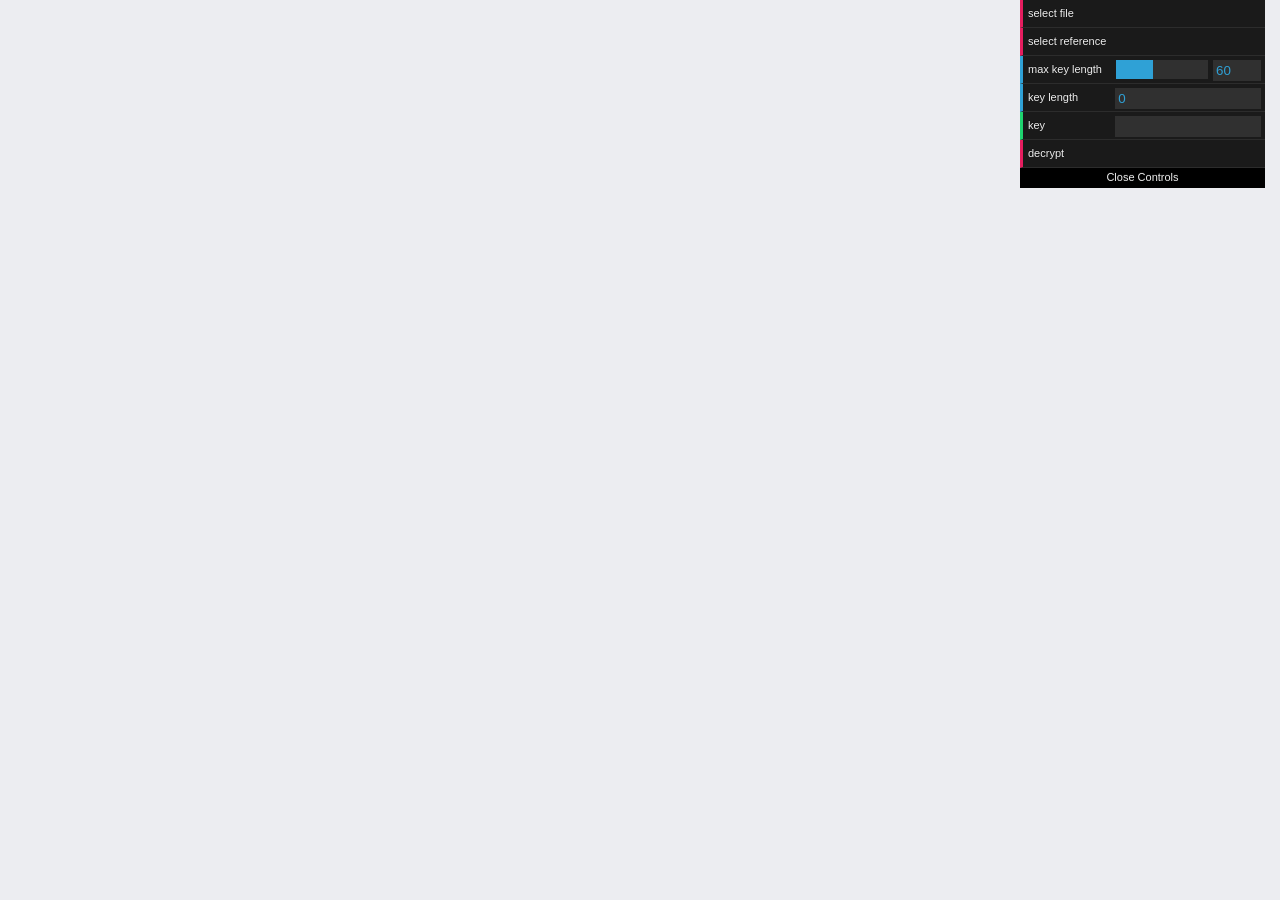
<file: index.html>
<!DOCTYPE html>
	<html>
		<head>
			<!--<meta charset="charset=ISO-8859-1">-->
			
			<title>Attack Image</title>
			<!--<script src="./js/dat.gui.min.js"></script>-->
			<!--<script src="./js/histogram.js"></script>-->
			  <!--[if lt IE 9]>
				<script src="http://html5shiv.googlecode.com/svn/trunk/html5.js"></script>
				<![endif]-->
			<!--<link rel="stylesheet" href="./css/attack_image.css">-->
			<style>
				html, body { margin: 0; padding: 0; overflow: hidden; }
				body, div
				{
					-webkit-touch-callout: none;
					-webkit-user-select: none;
					-khtml-user-select: none;
					-moz-user-select: -moz-none;
					-ms-user-select: none;
					-o-user-select: none;
					user-select: none;
				}
				#modegui {
					position: absolute;
					top: 110px;
					right:0px;
				}
			</style>
		</head>
		<body>
		 <div style="width:590px; max-width:590px;" id="main">
			<canvas id="canvas" width = 585px; height= 300px; style="background-color: rgba(158, 167, 184, 0.2)"></canvas>
		</div>
		<div style="display:none">
		<input type="file" id="encFile" name="encFiles[]" />
		<output id="encList"></output>
		<input type="file" id="refFiles" name="refFiles[]" multiple />
		<output id="refList"></output>
		<input type="button" id="meh"></input>
		</div>
		<script>
			/**
			 * dat-gui JavaScript Controller Library
			 * http://code.google.com/p/dat-gui
			 *
			 * Copyright 2011 Data Arts Team, Google Creative Lab
			 *
			 * Licensed under the Apache License, Version 2.0 (the "License");
			 * you may not use this file except in compliance with the License.
			 * You may obtain a copy of the License at
			 *
			 * http://www.apache.org/licenses/LICENSE-2.0
			 */
			var dat=dat||{};dat.gui=dat.gui||{};dat.utils=dat.utils||{};dat.controllers=dat.controllers||{};dat.dom=dat.dom||{};dat.color=dat.color||{};dat.utils.css=function(){return{load:function(f,a){a=a||document;var d=a.createElement("link");d.type="text/css";d.rel="stylesheet";d.href=f;a.getElementsByTagName("head")[0].appendChild(d)},inject:function(f,a){a=a||document;var d=document.createElement("style");d.type="text/css";d.innerHTML=f;a.getElementsByTagName("head")[0].appendChild(d)}}}();
			dat.utils.common=function(){var f=Array.prototype.forEach,a=Array.prototype.slice;return{BREAK:{},extend:function(d){this.each(a.call(arguments,1),function(a){for(var c in a)this.isUndefined(a[c])||(d[c]=a[c])},this);return d},defaults:function(d){this.each(a.call(arguments,1),function(a){for(var c in a)this.isUndefined(d[c])&&(d[c]=a[c])},this);return d},compose:function(){var d=a.call(arguments);return function(){for(var e=a.call(arguments),c=d.length-1;0<=c;c--)e=[d[c].apply(this,e)];return e[0]}},
			each:function(a,e,c){if(a)if(f&&a.forEach&&a.forEach===f)a.forEach(e,c);else if(a.length===a.length+0)for(var b=0,p=a.length;b<p&&!(b in a&&e.call(c,a[b],b)===this.BREAK);b++);else for(b in a)if(e.call(c,a[b],b)===this.BREAK)break},defer:function(a){setTimeout(a,0)},toArray:function(d){return d.toArray?d.toArray():a.call(d)},isUndefined:function(a){return void 0===a},isNull:function(a){return null===a},isNaN:function(a){return a!==a},isArray:Array.isArray||function(a){return a.constructor===Array},
			isObject:function(a){return a===Object(a)},isNumber:function(a){return a===a+0},isString:function(a){return a===a+""},isBoolean:function(a){return!1===a||!0===a},isFunction:function(a){return"[object Function]"===Object.prototype.toString.call(a)}}}();
			dat.controllers.Controller=function(f){var a=function(a,e){this.initialValue=a[e];this.domElement=document.createElement("div");this.object=a;this.property=e;this.__onFinishChange=this.__onChange=void 0};f.extend(a.prototype,{onChange:function(a){this.__onChange=a;return this},onFinishChange:function(a){this.__onFinishChange=a;return this},setValue:function(a){this.object[this.property]=a;this.__onChange&&this.__onChange.call(this,a);this.updateDisplay();return this},getValue:function(){return this.object[this.property]},
			updateDisplay:function(){return this},isModified:function(){return this.initialValue!==this.getValue()}});return a}(dat.utils.common);
			dat.dom.dom=function(f){function a(b){if("0"===b||f.isUndefined(b))return 0;b=b.match(e);return f.isNull(b)?0:parseFloat(b[1])}var d={};f.each({HTMLEvents:["change"],MouseEvents:["click","mousemove","mousedown","mouseup","mouseover"],KeyboardEvents:["keydown"]},function(b,a){f.each(b,function(b){d[b]=a})});var e=/(\d+(\.\d+)?)px/,c={makeSelectable:function(b,a){void 0!==b&&void 0!==b.style&&(b.onselectstart=a?function(){return!1}:function(){},b.style.MozUserSelect=a?"auto":"none",b.style.KhtmlUserSelect=
			a?"auto":"none",b.unselectable=a?"on":"off")},makeFullscreen:function(b,a,c){f.isUndefined(a)&&(a=!0);f.isUndefined(c)&&(c=!0);b.style.position="absolute";a&&(b.style.left=0,b.style.right=0);c&&(b.style.top=0,b.style.bottom=0)},fakeEvent:function(b,a,c,e){c=c||{};var r=d[a];if(!r)throw Error("Event type "+a+" not supported.");var n=document.createEvent(r);switch(r){case "MouseEvents":n.initMouseEvent(a,c.bubbles||!1,c.cancelable||!0,window,c.clickCount||1,0,0,c.x||c.clientX||0,c.y||c.clientY||0,!1,
			!1,!1,!1,0,null);break;case "KeyboardEvents":r=n.initKeyboardEvent||n.initKeyEvent;f.defaults(c,{cancelable:!0,ctrlKey:!1,altKey:!1,shiftKey:!1,metaKey:!1,keyCode:void 0,charCode:void 0});r(a,c.bubbles||!1,c.cancelable,window,c.ctrlKey,c.altKey,c.shiftKey,c.metaKey,c.keyCode,c.charCode);break;default:n.initEvent(a,c.bubbles||!1,c.cancelable||!0)}f.defaults(n,e);b.dispatchEvent(n)},bind:function(a,e,d,f){a.addEventListener?a.addEventListener(e,d,f||!1):a.attachEvent&&a.attachEvent("on"+e,d);return c},
			unbind:function(a,e,d,f){a.removeEventListener?a.removeEventListener(e,d,f||!1):a.detachEvent&&a.detachEvent("on"+e,d);return c},addClass:function(a,e){if(void 0===a.className)a.className=e;else if(a.className!==e){var d=a.className.split(/ +/);-1==d.indexOf(e)&&(d.push(e),a.className=d.join(" ").replace(/^\s+/,"").replace(/\s+$/,""))}return c},removeClass:function(a,e){if(e){if(void 0!==a.className)if(a.className===e)a.removeAttribute("class");else{var d=a.className.split(/ +/),f=d.indexOf(e);-1!=
			f&&(d.splice(f,1),a.className=d.join(" "))}}else a.className=void 0;return c},hasClass:function(a,c){return(new RegExp("(?:^|\\s+)"+c+"(?:\\s+|$)")).test(a.className)||!1},getWidth:function(b){b=getComputedStyle(b);return a(b["border-left-width"])+a(b["border-right-width"])+a(b["padding-left"])+a(b["padding-right"])+a(b.width)},getHeight:function(b){b=getComputedStyle(b);return a(b["border-top-width"])+a(b["border-bottom-width"])+a(b["padding-top"])+a(b["padding-bottom"])+a(b.height)},getOffset:function(a){var c=
			{left:0,top:0};if(a.offsetParent){do c.left+=a.offsetLeft,c.top+=a.offsetTop;while(a=a.offsetParent)}return c},isActive:function(a){return a===document.activeElement&&(a.type||a.href)}};return c}(dat.utils.common);
			dat.controllers.OptionController=function(f,a,d){var e=function(c,b,f){e.superclass.call(this,c,b);var q=this;this.__select=document.createElement("select");if(d.isArray(f)){var l={};d.each(f,function(a){l[a]=a});f=l}d.each(f,function(a,b){var c=document.createElement("option");c.innerHTML=b;c.setAttribute("value",a);q.__select.appendChild(c)});this.updateDisplay();a.bind(this.__select,"change",function(){q.setValue(this.options[this.selectedIndex].value)});this.domElement.appendChild(this.__select)};
			e.superclass=f;d.extend(e.prototype,f.prototype,{setValue:function(a){a=e.superclass.prototype.setValue.call(this,a);this.__onFinishChange&&this.__onFinishChange.call(this,this.getValue());return a},updateDisplay:function(){this.__select.value=this.getValue();return e.superclass.prototype.updateDisplay.call(this)}});return e}(dat.controllers.Controller,dat.dom.dom,dat.utils.common);
			dat.controllers.NumberController=function(f,a){function d(a){a=a.toString();return-1<a.indexOf(".")?a.length-a.indexOf(".")-1:0}var e=function(c,b,f){e.superclass.call(this,c,b);f=f||{};this.__min=f.min;this.__max=f.max;this.__step=f.step;a.isUndefined(this.__step)?this.__impliedStep=0==this.initialValue?1:Math.pow(10,Math.floor(Math.log(Math.abs(this.initialValue))/Math.LN10))/10:this.__impliedStep=this.__step;this.__precision=d(this.__impliedStep)};e.superclass=f;a.extend(e.prototype,f.prototype,
			{setValue:function(a){void 0!==this.__min&&a<this.__min?a=this.__min:void 0!==this.__max&&a>this.__max&&(a=this.__max);void 0!==this.__step&&0!=a%this.__step&&(a=Math.round(a/this.__step)*this.__step);return e.superclass.prototype.setValue.call(this,a)},min:function(a){this.__min=a;return this},max:function(a){this.__max=a;return this},step:function(a){this.__impliedStep=this.__step=a;this.__precision=d(a);return this}});return e}(dat.controllers.Controller,dat.utils.common);
			dat.controllers.NumberControllerBox=function(f,a,d){var e=function(c,b,f){function q(){var a=parseFloat(n.__input.value);d.isNaN(a)||n.setValue(a)}function l(a){var b=u-a.clientY;n.setValue(n.getValue()+b*n.__impliedStep);u=a.clientY}function r(){a.unbind(window,"mousemove",l);a.unbind(window,"mouseup",r)}this.__truncationSuspended=!1;e.superclass.call(this,c,b,f);var n=this,u;this.__input=document.createElement("input");this.__input.setAttribute("type","text");a.bind(this.__input,"change",q);a.bind(this.__input,
			"blur",function(){q();n.__onFinishChange&&n.__onFinishChange.call(n,n.getValue())});a.bind(this.__input,"mousedown",function(b){a.bind(window,"mousemove",l);a.bind(window,"mouseup",r);u=b.clientY});a.bind(this.__input,"keydown",function(a){13===a.keyCode&&(n.__truncationSuspended=!0,this.blur(),n.__truncationSuspended=!1)});this.updateDisplay();this.domElement.appendChild(this.__input)};e.superclass=f;d.extend(e.prototype,f.prototype,{updateDisplay:function(){var a=this.__input,b;if(this.__truncationSuspended)b=
			this.getValue();else{b=this.getValue();var d=Math.pow(10,this.__precision);b=Math.round(b*d)/d}a.value=b;return e.superclass.prototype.updateDisplay.call(this)}});return e}(dat.controllers.NumberController,dat.dom.dom,dat.utils.common);
			dat.controllers.NumberControllerSlider=function(f,a,d,e,c){function b(a,b,c,e,d){return e+(a-b)/(c-b)*(d-e)}var p=function(c,e,d,f,u){function A(c){c.preventDefault();var e=a.getOffset(k.__background),d=a.getWidth(k.__background);k.setValue(b(c.clientX,e.left,e.left+d,k.__min,k.__max));return!1}function g(){a.unbind(window,"mousemove",A);a.unbind(window,"mouseup",g);k.__onFinishChange&&k.__onFinishChange.call(k,k.getValue())}p.superclass.call(this,c,e,{min:d,max:f,step:u});var k=this;this.__background=
			document.createElement("div");this.__foreground=document.createElement("div");a.bind(this.__background,"mousedown",function(b){a.bind(window,"mousemove",A);a.bind(window,"mouseup",g);A(b)});a.addClass(this.__background,"slider");a.addClass(this.__foreground,"slider-fg");this.updateDisplay();this.__background.appendChild(this.__foreground);this.domElement.appendChild(this.__background)};p.superclass=f;p.useDefaultStyles=function(){d.inject(c)};e.extend(p.prototype,f.prototype,{updateDisplay:function(){var a=
			(this.getValue()-this.__min)/(this.__max-this.__min);this.__foreground.style.width=100*a+"%";return p.superclass.prototype.updateDisplay.call(this)}});return p}(dat.controllers.NumberController,dat.dom.dom,dat.utils.css,dat.utils.common,"/**\n * dat-gui JavaScript Controller Library\n * http://code.google.com/p/dat-gui\n *\n * Copyright 2011 Data Arts Team, Google Creative Lab\n *\n * Licensed under the Apache License, Version 2.0 (the \"License\");\n * you may not use this file except in compliance with the License.\n * You may obtain a copy of the License at\n *\n * http://www.apache.org/licenses/LICENSE-2.0\n */\n\n.slider {\n  box-shadow: inset 0 2px 4px rgba(0,0,0,0.15);\n  height: 1em;\n  border-radius: 1em;\n  background-color: #eee;\n  padding: 0 0.5em;\n  overflow: hidden;\n}\n\n.slider-fg {\n  padding: 1px 0 2px 0;\n  background-color: #aaa;\n  height: 1em;\n  margin-left: -0.5em;\n  padding-right: 0.5em;\n  border-radius: 1em 0 0 1em;\n}\n\n.slider-fg:after {\n  display: inline-block;\n  border-radius: 1em;\n  background-color: #fff;\n  border:  1px solid #aaa;\n  content: '';\n  float: right;\n  margin-right: -1em;\n  margin-top: -1px;\n  height: 0.9em;\n  width: 0.9em;\n}");
			dat.controllers.FunctionController=function(f,a,d){var e=function(c,b,d){e.superclass.call(this,c,b);var f=this;this.__button=document.createElement("div");this.__button.innerHTML=void 0===d?"Fire":d;a.bind(this.__button,"click",function(a){a.preventDefault();f.fire();return!1});a.addClass(this.__button,"button");this.domElement.appendChild(this.__button)};e.superclass=f;d.extend(e.prototype,f.prototype,{fire:function(){this.__onChange&&this.__onChange.call(this);this.getValue().call(this.object);
			this.__onFinishChange&&this.__onFinishChange.call(this,this.getValue())}});return e}(dat.controllers.Controller,dat.dom.dom,dat.utils.common);
			dat.controllers.BooleanController=function(f,a,d){var e=function(c,b){e.superclass.call(this,c,b);var d=this;this.__prev=this.getValue();this.__checkbox=document.createElement("input");this.__checkbox.setAttribute("type","checkbox");a.bind(this.__checkbox,"change",function(){d.setValue(!d.__prev)},!1);this.domElement.appendChild(this.__checkbox);this.updateDisplay()};e.superclass=f;d.extend(e.prototype,f.prototype,{setValue:function(a){a=e.superclass.prototype.setValue.call(this,a);this.__onFinishChange&&
			this.__onFinishChange.call(this,this.getValue());this.__prev=this.getValue();return a},updateDisplay:function(){!0===this.getValue()?(this.__checkbox.setAttribute("checked","checked"),this.__checkbox.checked=!0):this.__checkbox.checked=!1;return e.superclass.prototype.updateDisplay.call(this)}});return e}(dat.controllers.Controller,dat.dom.dom,dat.utils.common);
			dat.color.toString=function(f){return function(a){if(1==a.a||f.isUndefined(a.a)){for(a=a.hex.toString(16);6>a.length;)a="0"+a;return"#"+a}return"rgba("+Math.round(a.r)+","+Math.round(a.g)+","+Math.round(a.b)+","+a.a+")"}}(dat.utils.common);
			dat.color.interpret=function(f,a){var d,e,c=[{litmus:a.isString,conversions:{THREE_CHAR_HEX:{read:function(a){a=a.match(/^#([A-F0-9])([A-F0-9])([A-F0-9])$/i);return null===a?!1:{space:"HEX",hex:parseInt("0x"+a[1].toString()+a[1].toString()+a[2].toString()+a[2].toString()+a[3].toString()+a[3].toString())}},write:f},SIX_CHAR_HEX:{read:function(a){a=a.match(/^#([A-F0-9]{6})$/i);return null===a?!1:{space:"HEX",hex:parseInt("0x"+a[1].toString())}},write:f},CSS_RGB:{read:function(a){a=a.match(/^rgb\(\s*(.+)\s*,\s*(.+)\s*,\s*(.+)\s*\)/);
			return null===a?!1:{space:"RGB",r:parseFloat(a[1]),g:parseFloat(a[2]),b:parseFloat(a[3])}},write:f},CSS_RGBA:{read:function(a){a=a.match(/^rgba\(\s*(.+)\s*,\s*(.+)\s*,\s*(.+)\s*\,\s*(.+)\s*\)/);return null===a?!1:{space:"RGB",r:parseFloat(a[1]),g:parseFloat(a[2]),b:parseFloat(a[3]),a:parseFloat(a[4])}},write:f}}},{litmus:a.isNumber,conversions:{HEX:{read:function(a){return{space:"HEX",hex:a,conversionName:"HEX"}},write:function(a){return a.hex}}}},{litmus:a.isArray,conversions:{RGB_ARRAY:{read:function(a){return 3!=
			a.length?!1:{space:"RGB",r:a[0],g:a[1],b:a[2]}},write:function(a){return[a.r,a.g,a.b]}},RGBA_ARRAY:{read:function(a){return 4!=a.length?!1:{space:"RGB",r:a[0],g:a[1],b:a[2],a:a[3]}},write:function(a){return[a.r,a.g,a.b,a.a]}}}},{litmus:a.isObject,conversions:{RGBA_OBJ:{read:function(b){return a.isNumber(b.r)&&a.isNumber(b.g)&&a.isNumber(b.b)&&a.isNumber(b.a)?{space:"RGB",r:b.r,g:b.g,b:b.b,a:b.a}:!1},write:function(a){return{r:a.r,g:a.g,b:a.b,a:a.a}}},RGB_OBJ:{read:function(b){return a.isNumber(b.r)&&
			a.isNumber(b.g)&&a.isNumber(b.b)?{space:"RGB",r:b.r,g:b.g,b:b.b}:!1},write:function(a){return{r:a.r,g:a.g,b:a.b}}},HSVA_OBJ:{read:function(b){return a.isNumber(b.h)&&a.isNumber(b.s)&&a.isNumber(b.v)&&a.isNumber(b.a)?{space:"HSV",h:b.h,s:b.s,v:b.v,a:b.a}:!1},write:function(a){return{h:a.h,s:a.s,v:a.v,a:a.a}}},HSV_OBJ:{read:function(b){return a.isNumber(b.h)&&a.isNumber(b.s)&&a.isNumber(b.v)?{space:"HSV",h:b.h,s:b.s,v:b.v}:!1},write:function(a){return{h:a.h,s:a.s,v:a.v}}}}}];return function(){e=!1;
			var b=1<arguments.length?a.toArray(arguments):arguments[0];a.each(c,function(c){if(c.litmus(b))return a.each(c.conversions,function(c,f){d=c.read(b);if(!1===e&&!1!==d)return e=d,d.conversionName=f,d.conversion=c,a.BREAK}),a.BREAK});return e}}(dat.color.toString,dat.utils.common);
			dat.GUI=dat.gui.GUI=function(f,a,d,e,c,b,p,q,l,r,n,u,A,g,k){function v(a,b,h,d){if(void 0===b[h])throw Error("Object "+b+' has no property "'+h+'"');d.color?b=new n(b,h):(b=[b,h].concat(d.factoryArgs),b=e.apply(a,b));d.before instanceof c&&(d.before=d.before.__li);y(a,b);g.addClass(b.domElement,"c");h=document.createElement("span");g.addClass(h,"property-name");h.innerHTML=b.property;var f=document.createElement("div");f.appendChild(h);f.appendChild(b.domElement);d=w(a,f,d.before);g.addClass(d,m.CLASS_CONTROLLER_ROW);
			g.addClass(d,typeof b.getValue());t(a,d,b);a.__controllers.push(b);return b}function w(a,b,h){var c=document.createElement("li");b&&c.appendChild(b);h?a.__ul.insertBefore(c,params.before):a.__ul.appendChild(c);a.onResize();return c}function t(a,c,h){h.__li=c;h.__gui=a;k.extend(h,{options:function(b){if(1<arguments.length)return h.remove(),v(a,h.object,h.property,{before:h.__li.nextElementSibling,factoryArgs:[k.toArray(arguments)]});if(k.isArray(b)||k.isObject(b))return h.remove(),v(a,h.object,h.property,
			{before:h.__li.nextElementSibling,factoryArgs:[b]})},name:function(a){h.__li.firstElementChild.firstElementChild.innerHTML=a;return h},listen:function(){h.__gui.listen(h);return h},remove:function(){h.__gui.remove(h);return h}});if(h instanceof l){var d=new q(h.object,h.property,{min:h.__min,max:h.__max,step:h.__step});k.each(["updateDisplay","onChange","onFinishChange"],function(a){var K=h[a],b=d[a];h[a]=d[a]=function(){var a=Array.prototype.slice.call(arguments);K.apply(h,a);return b.apply(d,a)}});
			g.addClass(c,"has-slider");h.domElement.insertBefore(d.domElement,h.domElement.firstElementChild)}else if(h instanceof q){var e=function(b){return k.isNumber(h.__min)&&k.isNumber(h.__max)?(h.remove(),v(a,h.object,h.property,{before:h.__li.nextElementSibling,factoryArgs:[h.__min,h.__max,h.__step]})):b};h.min=k.compose(e,h.min);h.max=k.compose(e,h.max)}else h instanceof b?(g.bind(c,"click",function(){g.fakeEvent(h.__checkbox,"click")}),g.bind(h.__checkbox,"click",function(a){a.stopPropagation()})):
			h instanceof p?(g.bind(c,"click",function(){g.fakeEvent(h.__button,"click")}),g.bind(c,"mouseover",function(){g.addClass(h.__button,"hover")}),g.bind(c,"mouseout",function(){g.removeClass(h.__button,"hover")})):h instanceof n&&(g.addClass(c,"color"),h.updateDisplay=k.compose(function(a){c.style.borderLeftColor=h.__color.toString();return a},h.updateDisplay),h.updateDisplay());h.setValue=k.compose(function(b){a.getRoot().__preset_select&&h.isModified()&&E(a.getRoot(),!0);return b},h.setValue)}function y(a,
			b){var c=a.getRoot(),d=c.__rememberedObjects.indexOf(b.object);if(-1!=d){var e=c.__rememberedObjectIndecesToControllers[d];void 0===e&&(e={},c.__rememberedObjectIndecesToControllers[d]=e);e[b.property]=b;if(c.load&&c.load.remembered){c=c.load.remembered;if(c[a.preset])c=c[a.preset];else if(c.Default)c=c.Default;else return;c[d]&&void 0!==c[d][b.property]&&(d=c[d][b.property],b.initialValue=d,b.setValue(d))}}}function L(a){var b=a.__save_row=document.createElement("li");g.addClass(a.domElement,"has-save");
			a.__ul.insertBefore(b,a.__ul.firstChild);g.addClass(b,"save-row");var c=document.createElement("span");c.innerHTML="&nbsp;";g.addClass(c,"button gears");var d=document.createElement("span");d.innerHTML="Save";g.addClass(d,"button");g.addClass(d,"save");var e=document.createElement("span");e.innerHTML="New";g.addClass(e,"button");g.addClass(e,"save-as");var f=document.createElement("span");f.innerHTML="Revert";g.addClass(f,"button");g.addClass(f,"revert");var r=a.__preset_select=document.createElement("select");
			a.load&&a.load.remembered?k.each(a.load.remembered,function(b,c){F(a,c,c==a.preset)}):F(a,"Default",!1);g.bind(r,"change",function(){for(var b=0;b<a.__preset_select.length;b++)a.__preset_select[b].innerHTML=a.__preset_select[b].value;a.preset=this.value});b.appendChild(r);b.appendChild(c);b.appendChild(d);b.appendChild(e);b.appendChild(f);if(x){var n=function(){u.style.display=a.useLocalStorage?"block":"none"},b=document.getElementById("dg-save-locally"),u=document.getElementById("dg-local-explain");
			b.style.display="block";b=document.getElementById("dg-local-storage");"true"===localStorage.getItem(document.location.href+".isLocal")&&b.setAttribute("checked","checked");n();g.bind(b,"change",function(){a.useLocalStorage=!a.useLocalStorage;n()})}var m=document.getElementById("dg-new-constructor");g.bind(m,"keydown",function(a){!a.metaKey||67!==a.which&&67!=a.keyCode||B.hide()});g.bind(c,"click",function(){m.innerHTML=JSON.stringify(a.getSaveObject(),void 0,2);B.show();m.focus();m.select()});g.bind(d,
			"click",function(){a.save()});g.bind(e,"click",function(){var b=prompt("Enter a new preset name.");b&&a.saveAs(b)});g.bind(f,"click",function(){a.revert()})}function M(a){function b(f){f.preventDefault();e=f.clientX;g.addClass(a.__closeButton,m.CLASS_DRAG);g.bind(window,"mousemove",c);g.bind(window,"mouseup",d);return!1}function c(b){b.preventDefault();a.width+=e-b.clientX;a.onResize();e=b.clientX;return!1}function d(){g.removeClass(a.__closeButton,m.CLASS_DRAG);g.unbind(window,"mousemove",c);g.unbind(window,
			"mouseup",d)}a.__resize_handle=document.createElement("div");k.extend(a.__resize_handle.style,{width:"6px",marginLeft:"-3px",height:"200px",cursor:"ew-resize",position:"absolute"});var e;g.bind(a.__resize_handle,"mousedown",b);g.bind(a.__closeButton,"mousedown",b);a.domElement.insertBefore(a.__resize_handle,a.domElement.firstElementChild)}function G(a,b){a.domElement.style.width=b+"px";a.__save_row&&a.autoPlace&&(a.__save_row.style.width=b+"px");a.__closeButton&&(a.__closeButton.style.width=b+"px")}
			function C(a,b){var c={};k.each(a.__rememberedObjects,function(d,e){var f={};k.each(a.__rememberedObjectIndecesToControllers[e],function(a,c){f[c]=b?a.initialValue:a.getValue()});c[e]=f});return c}function F(a,b,c){var d=document.createElement("option");d.innerHTML=b;d.value=b;a.__preset_select.appendChild(d);c&&(a.__preset_select.selectedIndex=a.__preset_select.length-1)}function E(a,b){var c=a.__preset_select[a.__preset_select.selectedIndex];c.innerHTML=b?c.value+"*":c.value}function H(a){0!=a.length&&
			u(function(){H(a)});k.each(a,function(a){a.updateDisplay()})}f.inject(d);var x;try{x="localStorage"in window&&null!==window.localStorage}catch(N){x=!1}var B,I=!0,z,D=!1,J=[],m=function(a){function b(){var a=c.getRoot();a.width+=1;k.defer(function(){--a.width})}var c=this;this.domElement=document.createElement("div");this.__ul=document.createElement("ul");this.domElement.appendChild(this.__ul);g.addClass(this.domElement,"dg");this.__folders={};this.__controllers=[];this.__rememberedObjects=[];this.__rememberedObjectIndecesToControllers=
			[];this.__listening=[];a=a||{};a=k.defaults(a,{autoPlace:!0,width:m.DEFAULT_WIDTH});a=k.defaults(a,{resizable:a.autoPlace,hideable:a.autoPlace});k.isUndefined(a.load)?a.load={preset:"Default"}:a.preset&&(a.load.preset=a.preset);k.isUndefined(a.parent)&&a.hideable&&J.push(this);a.resizable=k.isUndefined(a.parent)&&a.resizable;a.autoPlace&&k.isUndefined(a.scrollable)&&(a.scrollable=!0);var d=x&&"true"===localStorage.getItem(document.location.href+".isLocal"),e;Object.defineProperties(this,{parent:{get:function(){return a.parent}},
			scrollable:{get:function(){return a.scrollable}},autoPlace:{get:function(){return a.autoPlace}},preset:{get:function(){return c.parent?c.getRoot().preset:a.load.preset},set:function(b){c.parent?c.getRoot().preset=b:a.load.preset=b;for(b=0;b<this.__preset_select.length;b++)this.__preset_select[b].value==this.preset&&(this.__preset_select.selectedIndex=b);c.revert()}},width:{get:function(){return a.width},set:function(b){a.width=b;G(c,b)}},name:{get:function(){return a.name},set:function(b){a.name=
			b;r&&(r.innerHTML=a.name)}},closed:{get:function(){return a.closed},set:function(b){a.closed=b;a.closed?g.addClass(c.__ul,m.CLASS_CLOSED):g.removeClass(c.__ul,m.CLASS_CLOSED);this.onResize();c.__closeButton&&(c.__closeButton.innerHTML=b?m.TEXT_OPEN:m.TEXT_CLOSED)}},load:{get:function(){return a.load}},useLocalStorage:{get:function(){return d},set:function(a){x&&((d=a)?g.bind(window,"unload",e):g.unbind(window,"unload",e),localStorage.setItem(document.location.href+".isLocal",a))}}});if(k.isUndefined(a.parent)){a.closed=
			!1;g.addClass(this.domElement,m.CLASS_MAIN);g.makeSelectable(this.domElement,!1);if(x&&d){c.useLocalStorage=!0;var f=localStorage.getItem(document.location.href+".gui");f&&(a.load=JSON.parse(f))}this.__closeButton=document.createElement("div");this.__closeButton.innerHTML=m.TEXT_CLOSED;g.addClass(this.__closeButton,m.CLASS_CLOSE_BUTTON);this.domElement.appendChild(this.__closeButton);g.bind(this.__closeButton,"click",function(){c.closed=!c.closed})}else{void 0===a.closed&&(a.closed=!0);var r=document.createTextNode(a.name);
			g.addClass(r,"controller-name");f=w(c,r);g.addClass(this.__ul,m.CLASS_CLOSED);g.addClass(f,"title");g.bind(f,"click",function(a){a.preventDefault();c.closed=!c.closed;return!1});a.closed||(this.closed=!1)}a.autoPlace&&(k.isUndefined(a.parent)&&(I&&(z=document.createElement("div"),g.addClass(z,"dg"),g.addClass(z,m.CLASS_AUTO_PLACE_CONTAINER),document.body.appendChild(z),I=!1),z.appendChild(this.domElement),g.addClass(this.domElement,m.CLASS_AUTO_PLACE)),this.parent||G(c,a.width));g.bind(window,"resize",
			function(){c.onResize()});g.bind(this.__ul,"webkitTransitionEnd",function(){c.onResize()});g.bind(this.__ul,"transitionend",function(){c.onResize()});g.bind(this.__ul,"oTransitionEnd",function(){c.onResize()});this.onResize();a.resizable&&M(this);this.saveToLocalStorageIfPossible=e=function(){x&&"true"===localStorage.getItem(document.location.href+".isLocal")&&localStorage.setItem(document.location.href+".gui",JSON.stringify(c.getSaveObject()))};c.getRoot();a.parent||b()};m.toggleHide=function(){D=
			!D;k.each(J,function(a){a.domElement.style.zIndex=D?-999:999;a.domElement.style.opacity=D?0:1})};m.CLASS_AUTO_PLACE="a";m.CLASS_AUTO_PLACE_CONTAINER="ac";m.CLASS_MAIN="main";m.CLASS_CONTROLLER_ROW="cr";m.CLASS_TOO_TALL="taller-than-window";m.CLASS_CLOSED="closed";m.CLASS_CLOSE_BUTTON="close-button";m.CLASS_DRAG="drag";m.DEFAULT_WIDTH=245;m.TEXT_CLOSED="Close Controls";m.TEXT_OPEN="Open Controls";g.bind(window,"keydown",function(a){"text"===document.activeElement.type||72!==a.which&&72!=a.keyCode||
			m.toggleHide()},!1);k.extend(m.prototype,{add:function(a,b){return v(this,a,b,{factoryArgs:Array.prototype.slice.call(arguments,2)})},addColor:function(a,b){return v(this,a,b,{color:!0})},remove:function(a){this.__ul.removeChild(a.__li);this.__controllers.splice(this.__controllers.indexOf(a),1);var b=this;k.defer(function(){b.onResize()})},destroy:function(){this.autoPlace&&z.removeChild(this.domElement)},addFolder:function(a){if(void 0!==this.__folders[a])throw Error('You already have a folder in this GUI by the name "'+
			a+'"');var b={name:a,parent:this};b.autoPlace=this.autoPlace;this.load&&this.load.folders&&this.load.folders[a]&&(b.closed=this.load.folders[a].closed,b.load=this.load.folders[a]);b=new m(b);this.__folders[a]=b;a=w(this,b.domElement);g.addClass(a,"folder");return b},open:function(){this.closed=!1},close:function(){this.closed=!0},onResize:function(){var a=this.getRoot();if(a.scrollable){var b=g.getOffset(a.__ul).top,c=0;k.each(a.__ul.childNodes,function(b){a.autoPlace&&b===a.__save_row||(c+=g.getHeight(b))});
			window.innerHeight-b-20<c?(g.addClass(a.domElement,m.CLASS_TOO_TALL),a.__ul.style.height=window.innerHeight-b-20+"px"):(g.removeClass(a.domElement,m.CLASS_TOO_TALL),a.__ul.style.height="auto")}a.__resize_handle&&k.defer(function(){a.__resize_handle.style.height=a.__ul.offsetHeight+"px"});a.__closeButton&&(a.__closeButton.style.width=a.width+"px")},remember:function(){k.isUndefined(B)&&(B=new A,B.domElement.innerHTML=a);if(this.parent)throw Error("You can only call remember on a top level GUI.");var b=
			this;k.each(Array.prototype.slice.call(arguments),function(a){0==b.__rememberedObjects.length&&L(b);-1==b.__rememberedObjects.indexOf(a)&&b.__rememberedObjects.push(a)});this.autoPlace&&G(this,this.width)},getRoot:function(){for(var a=this;a.parent;)a=a.parent;return a},getSaveObject:function(){var a=this.load;a.closed=this.closed;0<this.__rememberedObjects.length&&(a.preset=this.preset,a.remembered||(a.remembered={}),a.remembered[this.preset]=C(this));a.folders={};k.each(this.__folders,function(b,
			c){a.folders[c]=b.getSaveObject()});return a},save:function(){this.load.remembered||(this.load.remembered={});this.load.remembered[this.preset]=C(this);E(this,!1);this.saveToLocalStorageIfPossible()},saveAs:function(a){this.load.remembered||(this.load.remembered={},this.load.remembered.Default=C(this,!0));this.load.remembered[a]=C(this);this.preset=a;F(this,a,!0);this.saveToLocalStorageIfPossible()},revert:function(a){k.each(this.__controllers,function(b){this.getRoot().load.remembered?y(a||this.getRoot(),
			b):b.setValue(b.initialValue)},this);k.each(this.__folders,function(a){a.revert(a)});a||E(this.getRoot(),!1)},listen:function(a){var b=0==this.__listening.length;this.__listening.push(a);b&&H(this.__listening)}});return m}(dat.utils.css,'<div id="dg-save" class="dg dialogue">\n\n  Here\'s the new load parameter for your <code>GUI</code>\'s constructor:\n\n  <textarea id="dg-new-constructor"></textarea>\n\n  <div id="dg-save-locally">\n\n    <input id="dg-local-storage" type="checkbox"/> Automatically save\n    values to <code>localStorage</code> on exit.\n\n    <div id="dg-local-explain">The values saved to <code>localStorage</code> will\n      override those passed to <code>dat.GUI</code>\'s constructor. This makes it\n      easier to work incrementally, but <code>localStorage</code> is fragile,\n      and your friends may not see the same values you do.\n      \n    </div>\n    \n  </div>\n\n</div>',
			".dg {\n  /** Clear list styles */\n  /* Auto-place container */\n  /* Auto-placed GUI's */\n  /* Line items that don't contain folders. */\n  /** Folder names */\n  /** Hides closed items */\n  /** Controller row */\n  /** Name-half (left) */\n  /** Controller-half (right) */\n  /** Controller placement */\n  /** Shorter number boxes when slider is present. */\n  /** Ensure the entire boolean and function row shows a hand */ }\n  .dg ul {\n    list-style: none;\n    margin: 0;\n    padding: 0;\n    width: 100%;\n    clear: both; }\n  .dg.ac {\n    position: fixed;\n    top: 0;\n    left: 0;\n    right: 0;\n    height: 0;\n    z-index: 0; }\n  .dg:not(.ac) .main {\n    /** Exclude mains in ac so that we don't hide close button */\n    overflow: hidden; }\n  .dg.main {\n    -webkit-transition: opacity 0.1s linear;\n    -o-transition: opacity 0.1s linear;\n    -moz-transition: opacity 0.1s linear;\n    transition: opacity 0.1s linear; }\n    .dg.main.taller-than-window {\n      overflow-y: auto; }\n      .dg.main.taller-than-window .close-button {\n        opacity: 1;\n        /* TODO, these are style notes */\n        margin-top: -1px;\n        border-top: 1px solid #2c2c2c; }\n    .dg.main ul.closed .close-button {\n      opacity: 1 !important; }\n    .dg.main:hover .close-button,\n    .dg.main .close-button.drag {\n      opacity: 1; }\n    .dg.main .close-button {\n      /*opacity: 0;*/\n      -webkit-transition: opacity 0.1s linear;\n      -o-transition: opacity 0.1s linear;\n      -moz-transition: opacity 0.1s linear;\n      transition: opacity 0.1s linear;\n      border: 0;\n      position: absolute;\n      line-height: 19px;\n      height: 20px;\n      /* TODO, these are style notes */\n      cursor: pointer;\n      text-align: center;\n      background-color: #000; }\n      .dg.main .close-button:hover {\n        background-color: #111; }\n  .dg.a {\n    float: right;\n    margin-right: 15px;\n    overflow-x: hidden; }\n    .dg.a.has-save > ul {\n      margin-top: 27px; }\n      .dg.a.has-save > ul.closed {\n        margin-top: 0; }\n    .dg.a .save-row {\n      position: fixed;\n      top: 0;\n      z-index: 1002; }\n  .dg li {\n    -webkit-transition: height 0.1s ease-out;\n    -o-transition: height 0.1s ease-out;\n    -moz-transition: height 0.1s ease-out;\n    transition: height 0.1s ease-out; }\n  .dg li:not(.folder) {\n    cursor: auto;\n    height: 27px;\n    line-height: 27px;\n    overflow: hidden;\n    padding: 0 4px 0 5px; }\n  .dg li.folder {\n    padding: 0;\n    border-left: 4px solid rgba(0, 0, 0, 0); }\n  .dg li.title {\n    cursor: pointer;\n    margin-left: -4px; }\n  .dg .closed li:not(.title),\n  .dg .closed ul li,\n  .dg .closed ul li > * {\n    height: 0;\n    overflow: hidden;\n    border: 0; }\n  .dg .cr {\n    clear: both;\n    padding-left: 3px;\n    height: 27px; }\n  .dg .property-name {\n    cursor: default;\n    float: left;\n    clear: left;\n    width: 40%;\n    overflow: hidden;\n    text-overflow: ellipsis; }\n  .dg .c {\n    float: left;\n    width: 60%; }\n  .dg .c input[type=text] {\n    border: 0;\n    margin-top: 4px;\n    padding: 3px;\n    width: 100%;\n    float: right; }\n  .dg .has-slider input[type=text] {\n    width: 30%;\n    /*display: none;*/\n    margin-left: 0; }\n  .dg .slider {\n    float: left;\n    width: 66%;\n    margin-left: -5px;\n    margin-right: 0;\n    height: 19px;\n    margin-top: 4px; }\n  .dg .slider-fg {\n    height: 100%; }\n  .dg .c input[type=checkbox] {\n    margin-top: 9px; }\n  .dg .c select {\n    margin-top: 5px; }\n  .dg .cr.function,\n  .dg .cr.function .property-name,\n  .dg .cr.function *,\n  .dg .cr.boolean,\n  .dg .cr.boolean * {\n    cursor: pointer; }\n  .dg .selector {\n    display: none;\n    position: absolute;\n    margin-left: -9px;\n    margin-top: 23px;\n    z-index: 10; }\n  .dg .c:hover .selector,\n  .dg .selector.drag {\n    display: block; }\n  .dg li.save-row {\n    padding: 0; }\n    .dg li.save-row .button {\n      display: inline-block;\n      padding: 0px 6px; }\n  .dg.dialogue {\n    background-color: #222;\n    width: 460px;\n    padding: 15px;\n    font-size: 13px;\n    line-height: 15px; }\n\n/* TODO Separate style and structure */\n#dg-new-constructor {\n  padding: 10px;\n  color: #222;\n  font-family: Monaco, monospace;\n  font-size: 10px;\n  border: 0;\n  resize: none;\n  box-shadow: inset 1px 1px 1px #888;\n  word-wrap: break-word;\n  margin: 12px 0;\n  display: block;\n  width: 440px;\n  overflow-y: scroll;\n  height: 100px;\n  position: relative; }\n\n#dg-local-explain {\n  display: none;\n  font-size: 11px;\n  line-height: 17px;\n  border-radius: 3px;\n  background-color: #333;\n  padding: 8px;\n  margin-top: 10px; }\n  #dg-local-explain code {\n    font-size: 10px; }\n\n#dat-gui-save-locally {\n  display: none; }\n\n/** Main type */\n.dg {\n  color: #eee;\n  font: 11px 'Lucida Grande', sans-serif;\n  text-shadow: 0 -1px 0 #111;\n  /** Auto place */\n  /* Controller row, <li> */\n  /** Controllers */ }\n  .dg.main {\n    /** Scrollbar */ }\n    .dg.main::-webkit-scrollbar {\n      width: 5px;\n      background: #1a1a1a; }\n    .dg.main::-webkit-scrollbar-corner {\n      height: 0;\n      display: none; }\n    .dg.main::-webkit-scrollbar-thumb {\n      border-radius: 5px;\n      background: #676767; }\n  .dg li:not(.folder) {\n    background: #1a1a1a;\n    border-bottom: 1px solid #2c2c2c; }\n  .dg li.save-row {\n    line-height: 25px;\n    background: #dad5cb;\n    border: 0; }\n    .dg li.save-row select {\n      margin-left: 5px;\n      width: 108px; }\n    .dg li.save-row .button {\n      margin-left: 5px;\n      margin-top: 1px;\n      border-radius: 2px;\n      font-size: 9px;\n      line-height: 7px;\n      padding: 4px 4px 5px 4px;\n      background: #c5bdad;\n      color: #fff;\n      text-shadow: 0 1px 0 #b0a58f;\n      box-shadow: 0 -1px 0 #b0a58f;\n      cursor: pointer; }\n      .dg li.save-row .button.gears {\n        background: #c5bdad url([data-uri]) 2px 1px no-repeat;\n        height: 7px;\n        width: 8px; }\n      .dg li.save-row .button:hover {\n        background-color: #bab19e;\n        box-shadow: 0 -1px 0 #b0a58f; }\n  .dg li.folder {\n    border-bottom: 0; }\n  .dg li.title {\n    padding-left: 16px;\n    background: black url([data-uri]) 6px 10px no-repeat;\n    cursor: pointer;\n    border-bottom: 1px solid rgba(255, 255, 255, 0.2); }\n  .dg .closed li.title {\n    background-image: url([data-uri]); }\n  .dg .cr.boolean {\n    border-left: 3px solid #806787; }\n  .dg .cr.function {\n    border-left: 3px solid #e61d5f; }\n  .dg .cr.number {\n    border-left: 3px solid #2fa1d6; }\n    .dg .cr.number input[type=text] {\n      color: #2fa1d6; }\n  .dg .cr.string {\n    border-left: 3px solid #1ed36f; }\n    .dg .cr.string input[type=text] {\n      color: #1ed36f; }\n  .dg .cr.function:hover, .dg .cr.boolean:hover {\n    background: #111; }\n  .dg .c input[type=text] {\n    background: #303030;\n    outline: none; }\n    .dg .c input[type=text]:hover {\n      background: #3c3c3c; }\n    .dg .c input[type=text]:focus {\n      background: #494949;\n      color: #fff; }\n  .dg .c .slider {\n    background: #303030;\n    cursor: ew-resize; }\n  .dg .c .slider-fg {\n    background: #2fa1d6; }\n  .dg .c .slider:hover {\n    background: #3c3c3c; }\n    .dg .c .slider:hover .slider-fg {\n      background: #44abda; }\n",
			dat.controllers.factory=function(f,a,d,e,c,b,p){return function(q,l,r,n){var u=q[l];if(p.isArray(r)||p.isObject(r))return new f(q,l,r);if(p.isNumber(u))return p.isNumber(r)&&p.isNumber(n)?new d(q,l,r,n):new a(q,l,{min:r,max:n});if(p.isString(u))return new e(q,l);if(p.isFunction(u))return new c(q,l,"");if(p.isBoolean(u))return new b(q,l)}}(dat.controllers.OptionController,dat.controllers.NumberControllerBox,dat.controllers.NumberControllerSlider,dat.controllers.StringController=function(f,a,d){var e=
			function(c,b){function d(){f.setValue(f.__input.value)}e.superclass.call(this,c,b);var f=this;this.__input=document.createElement("input");this.__input.setAttribute("type","text");a.bind(this.__input,"keyup",d);a.bind(this.__input,"change",d);a.bind(this.__input,"blur",function(){f.__onFinishChange&&f.__onFinishChange.call(f,f.getValue())});a.bind(this.__input,"keydown",function(a){13===a.keyCode&&this.blur()});this.updateDisplay();this.domElement.appendChild(this.__input)};e.superclass=f;d.extend(e.prototype,
			f.prototype,{updateDisplay:function(){a.isActive(this.__input)||(this.__input.value=this.getValue());return e.superclass.prototype.updateDisplay.call(this)}});return e}(dat.controllers.Controller,dat.dom.dom,dat.utils.common),dat.controllers.FunctionController,dat.controllers.BooleanController,dat.utils.common),dat.controllers.Controller,dat.controllers.BooleanController,dat.controllers.FunctionController,dat.controllers.NumberControllerBox,dat.controllers.NumberControllerSlider,dat.controllers.OptionController,
			dat.controllers.ColorController=function(f,a,d,e,c){function b(a,b,d,e){a.style.background="";c.each(l,function(c){a.style.cssText+="background: "+c+"linear-gradient("+b+", "+d+" 0%, "+e+" 100%); "})}function p(a){a.style.background="";a.style.cssText+="background: -moz-linear-gradient(top,  #ff0000 0%, #ff00ff 17%, #0000ff 34%, #00ffff 50%, #00ff00 67%, #ffff00 84%, #ff0000 100%);";a.style.cssText+="background: -webkit-linear-gradient(top,  #ff0000 0%,#ff00ff 17%,#0000ff 34%,#00ffff 50%,#00ff00 67%,#ffff00 84%,#ff0000 100%);";
			a.style.cssText+="background: -o-linear-gradient(top,  #ff0000 0%,#ff00ff 17%,#0000ff 34%,#00ffff 50%,#00ff00 67%,#ffff00 84%,#ff0000 100%);";a.style.cssText+="background: -ms-linear-gradient(top,  #ff0000 0%,#ff00ff 17%,#0000ff 34%,#00ffff 50%,#00ff00 67%,#ffff00 84%,#ff0000 100%);";a.style.cssText+="background: linear-gradient(top,  #ff0000 0%,#ff00ff 17%,#0000ff 34%,#00ffff 50%,#00ff00 67%,#ffff00 84%,#ff0000 100%);"}var q=function(f,n){function u(b){v(b);a.bind(window,"mousemove",v);a.bind(window,
			"mouseup",l)}function l(){a.unbind(window,"mousemove",v);a.unbind(window,"mouseup",l)}function g(){var a=e(this.value);!1!==a?(t.__color.__state=a,t.setValue(t.__color.toOriginal())):this.value=t.__color.toString()}function k(){a.unbind(window,"mousemove",w);a.unbind(window,"mouseup",k)}function v(b){b.preventDefault();var c=a.getWidth(t.__saturation_field),d=a.getOffset(t.__saturation_field),e=(b.clientX-d.left+document.body.scrollLeft)/c;b=1-(b.clientY-d.top+document.body.scrollTop)/c;1<b?b=1:0>
			b&&(b=0);1<e?e=1:0>e&&(e=0);t.__color.v=b;t.__color.s=e;t.setValue(t.__color.toOriginal());return!1}function w(b){b.preventDefault();var c=a.getHeight(t.__hue_field),d=a.getOffset(t.__hue_field);b=1-(b.clientY-d.top+document.body.scrollTop)/c;1<b?b=1:0>b&&(b=0);t.__color.h=360*b;t.setValue(t.__color.toOriginal());return!1}q.superclass.call(this,f,n);this.__color=new d(this.getValue());this.__temp=new d(0);var t=this;this.domElement=document.createElement("div");a.makeSelectable(this.domElement,!1);
			this.__selector=document.createElement("div");this.__selector.className="selector";this.__saturation_field=document.createElement("div");this.__saturation_field.className="saturation-field";this.__field_knob=document.createElement("div");this.__field_knob.className="field-knob";this.__field_knob_border="2px solid ";this.__hue_knob=document.createElement("div");this.__hue_knob.className="hue-knob";this.__hue_field=document.createElement("div");this.__hue_field.className="hue-field";this.__input=document.createElement("input");
			this.__input.type="text";this.__input_textShadow="0 1px 1px ";a.bind(this.__input,"keydown",function(a){13===a.keyCode&&g.call(this)});a.bind(this.__input,"blur",g);a.bind(this.__selector,"mousedown",function(b){a.addClass(this,"drag").bind(window,"mouseup",function(b){a.removeClass(t.__selector,"drag")})});var y=document.createElement("div");c.extend(this.__selector.style,{width:"122px",height:"102px",padding:"3px",backgroundColor:"#222",boxShadow:"0px 1px 3px rgba(0,0,0,0.3)"});c.extend(this.__field_knob.style,
			{position:"absolute",width:"12px",height:"12px",border:this.__field_knob_border+(.5>this.__color.v?"#fff":"#000"),boxShadow:"0px 1px 3px rgba(0,0,0,0.5)",borderRadius:"12px",zIndex:1});c.extend(this.__hue_knob.style,{position:"absolute",width:"15px",height:"2px",borderRight:"4px solid #fff",zIndex:1});c.extend(this.__saturation_field.style,{width:"100px",height:"100px",border:"1px solid #555",marginRight:"3px",display:"inline-block",cursor:"pointer"});c.extend(y.style,{width:"100%",height:"100%",
			background:"none"});b(y,"top","rgba(0,0,0,0)","#000");c.extend(this.__hue_field.style,{width:"15px",height:"100px",display:"inline-block",border:"1px solid #555",cursor:"ns-resize"});p(this.__hue_field);c.extend(this.__input.style,{outline:"none",textAlign:"center",color:"#fff",border:0,fontWeight:"bold",textShadow:this.__input_textShadow+"rgba(0,0,0,0.7)"});a.bind(this.__saturation_field,"mousedown",u);a.bind(this.__field_knob,"mousedown",u);a.bind(this.__hue_field,"mousedown",function(b){w(b);a.bind(window,
			"mousemove",w);a.bind(window,"mouseup",k)});this.__saturation_field.appendChild(y);this.__selector.appendChild(this.__field_knob);this.__selector.appendChild(this.__saturation_field);this.__selector.appendChild(this.__hue_field);this.__hue_field.appendChild(this.__hue_knob);this.domElement.appendChild(this.__input);this.domElement.appendChild(this.__selector);this.updateDisplay()};q.superclass=f;c.extend(q.prototype,f.prototype,{updateDisplay:function(){var a=e(this.getValue());if(!1!==a){var f=!1;
			c.each(d.COMPONENTS,function(b){if(!c.isUndefined(a[b])&&!c.isUndefined(this.__color.__state[b])&&a[b]!==this.__color.__state[b])return f=!0,{}},this);f&&c.extend(this.__color.__state,a)}c.extend(this.__temp.__state,this.__color.__state);this.__temp.a=1;var l=.5>this.__color.v||.5<this.__color.s?255:0,p=255-l;c.extend(this.__field_knob.style,{marginLeft:100*this.__color.s-7+"px",marginTop:100*(1-this.__color.v)-7+"px",backgroundColor:this.__temp.toString(),border:this.__field_knob_border+"rgb("+l+
			","+l+","+l+")"});this.__hue_knob.style.marginTop=100*(1-this.__color.h/360)+"px";this.__temp.s=1;this.__temp.v=1;b(this.__saturation_field,"left","#fff",this.__temp.toString());c.extend(this.__input.style,{backgroundColor:this.__input.value=this.__color.toString(),color:"rgb("+l+","+l+","+l+")",textShadow:this.__input_textShadow+"rgba("+p+","+p+","+p+",.7)"})}});var l=["-moz-","-o-","-webkit-","-ms-",""];return q}(dat.controllers.Controller,dat.dom.dom,dat.color.Color=function(f,a,d,e){function c(a,
			b,c){Object.defineProperty(a,b,{get:function(){if("RGB"===this.__state.space)return this.__state[b];p(this,b,c);return this.__state[b]},set:function(a){"RGB"!==this.__state.space&&(p(this,b,c),this.__state.space="RGB");this.__state[b]=a}})}function b(a,b){Object.defineProperty(a,b,{get:function(){if("HSV"===this.__state.space)return this.__state[b];q(this);return this.__state[b]},set:function(a){"HSV"!==this.__state.space&&(q(this),this.__state.space="HSV");this.__state[b]=a}})}function p(b,c,d){if("HEX"===
			b.__state.space)b.__state[c]=a.component_from_hex(b.__state.hex,d);else if("HSV"===b.__state.space)e.extend(b.__state,a.hsv_to_rgb(b.__state.h,b.__state.s,b.__state.v));else throw"Corrupted color state";}function q(b){var c=a.rgb_to_hsv(b.r,b.g,b.b);e.extend(b.__state,{s:c.s,v:c.v});e.isNaN(c.h)?e.isUndefined(b.__state.h)&&(b.__state.h=0):b.__state.h=c.h}var l=function(){this.__state=f.apply(this,arguments);if(!1===this.__state)throw"Failed to interpret color arguments";this.__state.a=this.__state.a||
			1};l.COMPONENTS="r g b h s v hex a".split(" ");e.extend(l.prototype,{toString:function(){return d(this)},toOriginal:function(){return this.__state.conversion.write(this)}});c(l.prototype,"r",2);c(l.prototype,"g",1);c(l.prototype,"b",0);b(l.prototype,"h");b(l.prototype,"s");b(l.prototype,"v");Object.defineProperty(l.prototype,"a",{get:function(){return this.__state.a},set:function(a){this.__state.a=a}});Object.defineProperty(l.prototype,"hex",{get:function(){"HEX"!==!this.__state.space&&(this.__state.hex=
			a.rgb_to_hex(this.r,this.g,this.b));return this.__state.hex},set:function(a){this.__state.space="HEX";this.__state.hex=a}});return l}(dat.color.interpret,dat.color.math=function(){var f;return{hsv_to_rgb:function(a,d,e){var c=a/60-Math.floor(a/60),b=e*(1-d),f=e*(1-c*d);d=e*(1-(1-c)*d);a=[[e,d,b],[f,e,b],[b,e,d],[b,f,e],[d,b,e],[e,b,f]][Math.floor(a/60)%6];return{r:255*a[0],g:255*a[1],b:255*a[2]}},rgb_to_hsv:function(a,d,e){var c=Math.min(a,d,e),b=Math.max(a,d,e),c=b-c;if(0==b)return{h:NaN,s:0,v:0};
			a=(a==b?(d-e)/c:d==b?2+(e-a)/c:4+(a-d)/c)/6;0>a&&(a+=1);return{h:360*a,s:c/b,v:b/255}},rgb_to_hex:function(a,d,e){a=this.hex_with_component(0,2,a);a=this.hex_with_component(a,1,d);return a=this.hex_with_component(a,0,e)},component_from_hex:function(a,d){return a>>8*d&255},hex_with_component:function(a,d,e){return e<<(f=8*d)|a&~(255<<f)}}}(),dat.color.toString,dat.utils.common),dat.color.interpret,dat.utils.common),dat.utils.requestAnimationFrame=function(){return window.requestAnimationFrame||window.webkitRequestAnimationFrame||
			window.mozRequestAnimationFrame||window.oRequestAnimationFrame||window.msRequestAnimationFrame||function(f,a){window.setTimeout(f,1E3/60)}}(),dat.dom.CenteredDiv=function(f,a){var d=function(){this.backgroundElement=document.createElement("div");a.extend(this.backgroundElement.style,{backgroundColor:"rgba(0,0,0,0.8)",top:0,left:0,display:"none",zIndex:"1000",opacity:0,WebkitTransition:"opacity 0.2s linear",transition:"opacity 0.2s linear"});f.makeFullscreen(this.backgroundElement);this.backgroundElement.style.position=
			"fixed";this.domElement=document.createElement("div");a.extend(this.domElement.style,{position:"fixed",display:"none",zIndex:"1001",opacity:0,WebkitTransition:"-webkit-transform 0.2s ease-out, opacity 0.2s linear",transition:"transform 0.2s ease-out, opacity 0.2s linear"});document.body.appendChild(this.backgroundElement);document.body.appendChild(this.domElement);var d=this;f.bind(this.backgroundElement,"click",function(){d.hide()})};d.prototype.show=function(){var d=this;this.backgroundElement.style.display=
			"block";this.domElement.style.display="block";this.domElement.style.opacity=0;this.domElement.style.webkitTransform="scale(1.1)";this.layout();a.defer(function(){d.backgroundElement.style.opacity=1;d.domElement.style.opacity=1;d.domElement.style.webkitTransform="scale(1)"})};d.prototype.hide=function(){var a=this,c=function(){a.domElement.style.display="none";a.backgroundElement.style.display="none";f.unbind(a.domElement,"webkitTransitionEnd",c);f.unbind(a.domElement,"transitionend",c);f.unbind(a.domElement,
			"oTransitionEnd",c)};f.bind(this.domElement,"webkitTransitionEnd",c);f.bind(this.domElement,"transitionend",c);f.bind(this.domElement,"oTransitionEnd",c);this.backgroundElement.style.opacity=0;this.domElement.style.opacity=0;this.domElement.style.webkitTransform="scale(1.1)"};d.prototype.layout=function(){this.domElement.style.left=window.innerWidth/2-f.getWidth(this.domElement)/2+"px";this.domElement.style.top=window.innerHeight/2-f.getHeight(this.domElement)/2+"px"};return d}(dat.dom.dom,dat.utils.common),
			dat.dom.dom,dat.utils.common);
		</script>
		<script>
			/**********************************************
			*@param data: text ASCII 8-bit
			*@param n: the number of distinct values
			************************************************/
			function histogram(data, n=256, type="hist"){
				this.data=data;
				this.bins=[];
				this.type=type;
				if(type=="hist"){
					for(var i=0; i<n; i++){
						this.bins[i]=0;
					}
				//	console.log(data.length,n);
					for(var i=0; i<data.length; i++){
						this.bins[data[i]]++;
						//console.log(this.bins[i]);
					}
				}
				else{
					for(var i=0; i<n; i++){
						this.bins[i]=data[i];
					}
				}
				//debugger;
				console.log("histogram created");
				this.lineWidth = 1;
				this.color = "#ff0000";
				this.fillStyle="#ffffff";
				this.min = 1;
				this.max = 0;
				for(var i=0; i<n; i++){
				//	console.log(this.bins[i], data.length);
					this.bins[i]=this.bins[i]/data.length;
					if(this.bins[i] < this.min){this.min=this.bins[i]};
					if(this.bins[i] > this.max){this.max=this.bins[i]};
					//console.log(this.bins[i]);
				}
				//console.log(this.min, this.max);
				this.params=[];
			}
			/**********************************************
			*@param c: canvas context
			* @param coord: coordinates of top left in pixels [x,y]
			* @param dim: dimensions [x,y]
			************************************************/
			histogram.prototype.draw = function(c,coord=[0,0], dim=[256,100]){
				this.params[0]=c;
				this.params[1]=coord;
				this.params[2]=dim;
				console.log("draw");
				var n = this.bins.length;
				var w = dim[0]/n;
				c.save();
				c.fillStyle=this.fillStyle;
				c.fillRect(coord[0],coord[1],dim[0],dim[1]);
				c.lineWidth = this.lineWidth;
				c.strokeStyle = this.color;
				c.beginPath();
				c.moveTo(coord[0], coord[1]+dim[1]*(1-(this.bins[0]-this.min)/(this.max-this.min)));
				for(var i=1; i<n; i++){
					c.lineTo(i*w+coord[0],coord[1]+dim[1]*(1-(this.bins[i]-this.min)/(this.max-this.min)));	
				//	console.log(i*w+coord[0],coord[1]+dim[1]*(1-(this.bins[i]-this.min)/(this.max-this.min)));
				}
				c.stroke();
				c.beginPath();
				c.strokeStyle="black";
				//if(this.type=="plot"){
					//console.log("ticks");
					for(var i=0; i<n; i++){
						c.moveTo(coord[0]+i*w, coord[1]+dim[1]);
						c.lineTo(coord[0]+i*w, coord[1]+dim[1]*.95);
						if(i%100==0){
							c.lineTo(coord[0]+i*w, coord[1]+dim[1]*.80)
						}
						else if(i%10 == 0){
							c.lineTo(coord[0]+i*w, coord[1]+dim[1]*.85);
						}
						else if(i%5 == 0){
							c.lineTo(coord[0]+i*w, coord[1]+dim[1]*.9);
						}
						//console.log(coord[0]);
					}
				//}
				c.stroke();
				c.restore();

			}
			histogram.prototype.redraw=function(){
				this.draw(this.params[0],this.params[1],this.params[2]);
			}
		</script>
		<script>
		//const ENCODING = 'utf-8';
		window.onload = function(){
			// Check for the various File API support.
		if (window.File && window.FileReader && window.FileList && window.Blob) {
			//All the File APIs are supported.
			console.log("supported");
		} else {
			alert('The File APIs are not fully supported in this browser.');
		}
			var canvas  = document.getElementById('canvas'),
				context  = canvas.getContext('2d');
			var img;
			var objects=[];
			var keyNum,recom,fds;
			var guiParams = {
				encFile:function(){document.getElementById('encFile').click();},
				refFiles:function(){document.getElementById('refFiles').click();},
				decKey:'',
				maxKey:60,
				keyLength:0,
				decrypt:function(){decrypt()},
				key:'',
				rec:''
			}
			var data = new Uint8Array();
			Uint8Array.prototype.concat = function(a){
					var b = new Uint8Array(this.length + a.length);
					b.set(this);
					b.set(a, this.length);
					return b;
			};
			var gui = new dat.GUI();
			gui.add(guiParams,'encFile').name("select file");
			gui.add(guiParams,'refFiles').name("select reference files");
			var maxKey=gui.add(guiParams,'maxKey', 1, 150).name("max key length");
			var keyLength=gui.add(guiParams,'keyLength').name("key length");
			//var decFolder=gui.addFolder('decrypt');
				gui.add(guiParams,'decKey').name("key");
				gui.add(guiParams,'decrypt').name("decrypt");
			initialize();
			//render();
				
				
			/*******FUNCTIONS**************/
			function resizeFunction(){
				console.log("resizeFunction");
				canvas.width = window.innerWidth;
				canvas.height=window.innerHeight;
				render();
			}
			function encFile(event){
				//load encrypted image
				var time;
				var files = event.target.files;
				var fRead= new FileReader();
				
				var fileHist;
				fRead.onloadend = function(event){
					
					if(event.target.readyState ==FileReader.DONE){
						var t=new Date().getTime();
						console.log("file reader loaded", t-time);
						//create hist of file
						fileHist = new histogram(new Uint8Array(fRead.result), 256);
						fds=fRead;
						fileHist.draw(context,[canvas.offsetLeft, canvas.offsetTop], [canvas.width,canvas.height/4]);
						objects[0]=fileHist;
						IoC();
						//render();
					}
					
				};
				time = new Date().getTime();
				fRead.readAsArrayBuffer(files[0]);
				//fRead.readAsBinaryString(files[0]);
				
			}
			function refFiles(event){
				//load reference images
				var time;
				var files = event.target.files;
				var fRead =[];
				var Hist,n=0;
				
				data = new Uint8Array();
				for(var i=0; i< files.length; i++){
					fRead[i]= new FileReader();					
					fRead[i].onloadend = function(evt){
						if(evt.target.readyState ==FileReader.DONE){
							var t=new Date().getTime();
							data=data.concat(new Uint8Array(evt.target.result));
							//console.log(fRead.indexOf(evt.target), t-time, data.length,new Uint8Array(evt.target.result),data);
							n++;
							if(n==files.length){
								document.getElementById("meh").click();
							}
							
						}
					};
					time = new Date().getTime();
					fRead[i].readAsArrayBuffer(files[i]);
				}
				//create hist of average
			}
			function decrypt(){
				//save decrypted bites to jpg
				var fr = objects[0].data;
				var dec = [];
				var k=[];
				var charArray=[];
				if(guiParams.decKey.length>0){
					console.log("Decrypt");
					for(var i=0; i<guiParams.decKey.length;i++){
						k[i] = guiParams.decKey.charCodeAt(i);
					}
					for(var j=0; j < fr.length; j++){
						ji = (j)%guiParams.decKey.length;
						dec[j] = (fr[j]-k[ji])%256;
						dec[j] = dec[j] < 0 ? dec[j]+256 : dec[j];
					}	
				}
				else{
						dec = fr;
				}
				var tempCats='';
				for(var j=0; j < fr.length; j++){
					charArray[j] = String.fromCharCode(dec[j]);
					tempCats=tempCats + charArray[j];
				}

				var imgsrc =('data:image/jpeg;base64,'+window.btoa(tempCats));
				if(img){
					document.getElementById("main").removeChild(img);
				}
				img = new Image();
				img.src = imgsrc;
				var aspect =img.naturalHeight/ img.naturalWidth;
				img.width=window.innerWidth;
				img.height=img.width*aspect;
				
				document.getElementById("main").insertBefore(img,canvas);					
			}
			function initialize(){
				console.log("initializing");
				initializeListeners();
				resizeFunction();
				
			}
			function reset(){
			}
			function initializeListeners(){
				window.onresize=function(){resizeFunction()};
				maxKey.onFinishChange(function(value){
					//console.log("maxKey listener");
					IoC();
				});
				document.getElementById('encFile').addEventListener('change', encFile, false);
				document.getElementById('refFiles').addEventListener('change', refFiles, false);
				document.getElementById("meh").addEventListener('click',function(){
					var fileHist;
					//console.log("alldone",data.length);
					fileHist = new histogram(data,256);
					fileHist.color="#0000ff";
					fileHist.draw(context,[0,(3*canvas.height)/4], [canvas.width, canvas.height/4-20]);
					objects[2]=fileHist;
					//render();
				},false);
				keyLength.onFinishChange(function(value){
					//create hist for each letter
					var l= value, o=objects[0].data, arr=[],num=[],mode=0;
					if(objects[2]){
						mode = objects[2].bins.indexOf(objects[2].max);
					}
					console.log("mode", mode);
					for(var j=0;j<l;j++){arr[j]=[];}
					for(var i=0; i< o.length; i++){
						arr[i%l].push(o[i]); 
					}
					for(var j=0; j<l; j++){
						objects[3+j]=new histogram(arr[j],256);
						objects[3+j].color = "#5500ff";
						objects[3+j].draw(context,[0, objects[1].params[1][1]+objects[1].params[2][1]], [canvas.width, canvas.height/4]);
						num[j]=String(j+1);
					}
					//debugger;
					if(keyNum){
						gui.remove(keyNum);
					}
					if(recom){
						gui.remove(recom);
					}
					keyNum = gui.add(guiParams,'key',num).name("view character").listen();
					guiParams.rec = '';
				//	debugger;
					for(var i=0; i<l; i++){
						guiParams.rec=guiParams.rec.concat(String.fromCharCode(objects[3+i].bins.indexOf(objects[3+i].max)-mode));
					}
					//debugger;
					recom=gui.add(guiParams,'rec').name("recommended").listen();
					keyNum.onChange(function(value){
						objects[2+Number(value)].redraw();
					});
					
					
					//debugger;
					guiParams.key=l;
				});
			}
			function IoC(){
				var e=objects[0].data;
				var fileHist;
				var h=[];
				for(var s=0; s<guiParams.maxKey; s++){
					h[s]=0;
					for(var i=0; i< e.length; i++){
						if(e[i] == e[i+s+1]){
							h[s]++;
						}
					}
				}
				fileHist=new histogram(h,guiParams.maxKey,"plot");
				//console.log(h,guiParams.maxKey);
				fileHist.color="#00ff00";
				fileHist.draw(context, [objects[0].params[1][0], objects[0].params[1][1]+objects[0].params[2][1]  ], [canvas.width, canvas.height/4]);
				objects[1]=fileHist;
				//render();
				
			}
			function render(){
				console.log("render");
				context.clearRect(0,0,canvas.width,canvas.height);
				for(var i=0; i<objects.length; i++){
					if(objects[i]){
					objects[i].params[2]=[canvas.width,canvas.height/4];
					objects[i].redraw();
					console.log("redraw");
					}
				}
				
			};
				
		}	
			</script>
		</body>
	</html>
</file>
